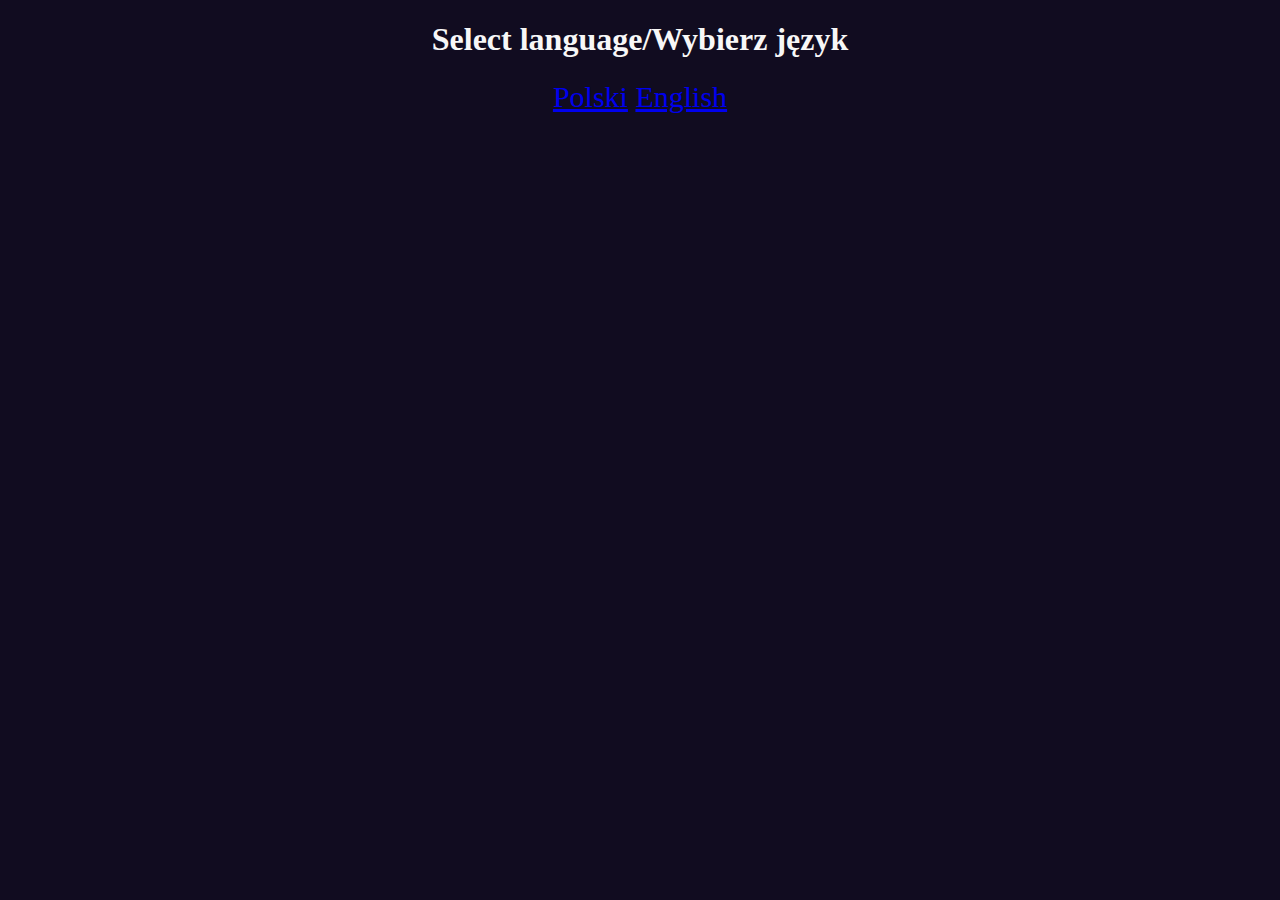
<file: app/index.html>
<!DOCTYPE html>
<html>
<head>
    <meta charset="UTF-8">
    <meta name="viewport" content="width=device-width, initial-scale=1.0">
    <meta name="keywords" content="Kerso, Mpk, MpkCheck, mpkcheck, kerso, mpk, Lodz, Łódź, lodz, lódź">
    <meta name="description" content="Check the virtual schedule of buses and streetcars (works only in Lodz)">
    <meta name="author" content="Kerso">
    <!-- discord meta tags -->
    <meta property="og:title" content="MpkCheck" />
    <meta property="og:type" content="website" />
    <meta property="og:url" content="http://mpkcheck.kerso.dev/" />
    <meta property="og:description" content="Check the virtual schedule of buses and streetcars! (works only in Lodz)" />
    <title>MpkCheck</title>
</head>
<style>
    .warning {
        background-color: rgba(255, 132, 132, 0.576);
    }
	body {
		background-color: #110c20;
		color: #f7f7f7;
		text-align: center;
	}
	a {
		font-size: 30px
	}
</style>
<body>
    <h1>Select language/Wybierz język</h1>
	<a href="./main/PL">Polski<a/>
	<a href="./main/EN">English<a/>
	<noscript><h1 class="warning">Please enable JavaScript in your browser to continue.</h1></noscript>
</body>
</html>
</file>
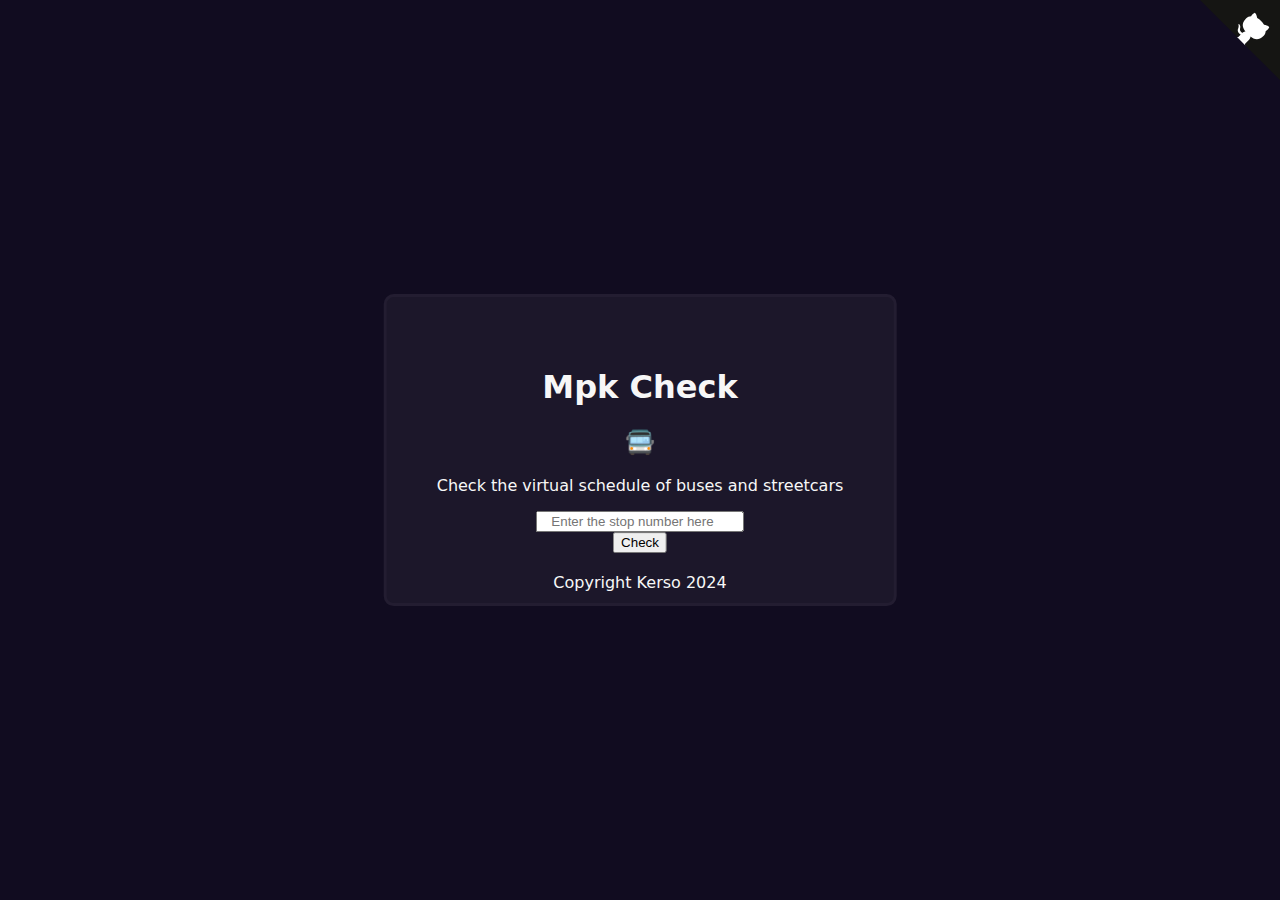
<file: app/main/EN/index.html>
<!DOCTYPE html>
<html lang="en">
<head>
    <meta charset="UTF-8">
    <meta name="viewport" content="width=device-width, initial-scale=1.0">
    <link rel="stylesheet" href="./style.css">
    <title>MpkCheck</title>
</head>
<body>
    <a href="https://github.com/Kerso-official/MpkCheck-v3" class="github-corner" aria-label="View source on GitHub"><svg width="80" height="80" viewBox="0 0 250 250" style="fill:#151513; color:#fff; position: absolute; top: 0; border: 0; right: 0;" aria-hidden="true"><path d="M0,0 L115,115 L130,115 L142,142 L250,250 L250,0 Z"></path><path d="M128.3,109.0 C113.8,99.7 119.0,89.6 119.0,89.6 C122.0,82.7 120.5,78.6 120.5,78.6 C119.2,72.0 123.4,76.3 123.4,76.3 C127.3,80.9 125.5,87.3 125.5,87.3 C122.9,97.6 130.6,101.9 134.4,103.2" fill="currentColor" style="transform-origin: 130px 106px;" class="octo-arm"></path><path d="M115.0,115.0 C114.9,115.1 118.7,116.5 119.8,115.4 L133.7,101.6 C136.9,99.2 139.9,98.4 142.2,98.6 C133.8,88.0 127.5,74.4 143.8,58.0 C148.5,53.4 154.0,51.2 159.7,51.0 C160.3,49.4 163.2,43.6 171.4,40.1 C171.4,40.1 176.1,42.5 178.8,56.2 C183.1,58.6 187.2,61.8 190.9,65.4 C194.5,69.0 197.7,73.2 200.1,77.6 C213.8,80.2 216.3,84.9 216.3,84.9 C212.7,93.1 206.9,96.0 205.4,96.6 C205.1,102.4 203.0,107.8 198.3,112.5 C181.9,128.9 168.3,122.5 157.7,114.1 C157.9,116.9 156.7,120.9 152.7,124.9 L141.0,136.5 C139.8,137.7 141.6,141.9 141.8,141.8 Z" fill="currentColor" class="octo-body"></path></svg></a><style>.github-corner:hover .octo-arm{animation:octocat-wave 560ms ease-in-out}@keyframes octocat-wave{0%,100%{transform:rotate(0)}20%,60%{transform:rotate(-25deg)}40%,80%{transform:rotate(10deg)}}@media (max-width:500px){.github-corner:hover .octo-arm{animation:none}.github-corner .octo-arm{animation:octocat-wave 560ms ease-in-out}}</style>
    <div class="container">
        <h1>Mpk Check</h1>
        <div class="animation"><h2>🚍</h2></div>
        <p>Check the virtual schedule of buses and streetcars</p>
        <input type="number" id="stop-num" placeholder="Enter the stop number here" style="width: 200px; text-align: center;"> <br/>
        <button type="submit" onclick="check()">Check</button>
        <footer class="footer">Copyright Kerso 2024</footer>
    </div>
</body>
<script src=".././js/check.js"></script>
</html>
</file>
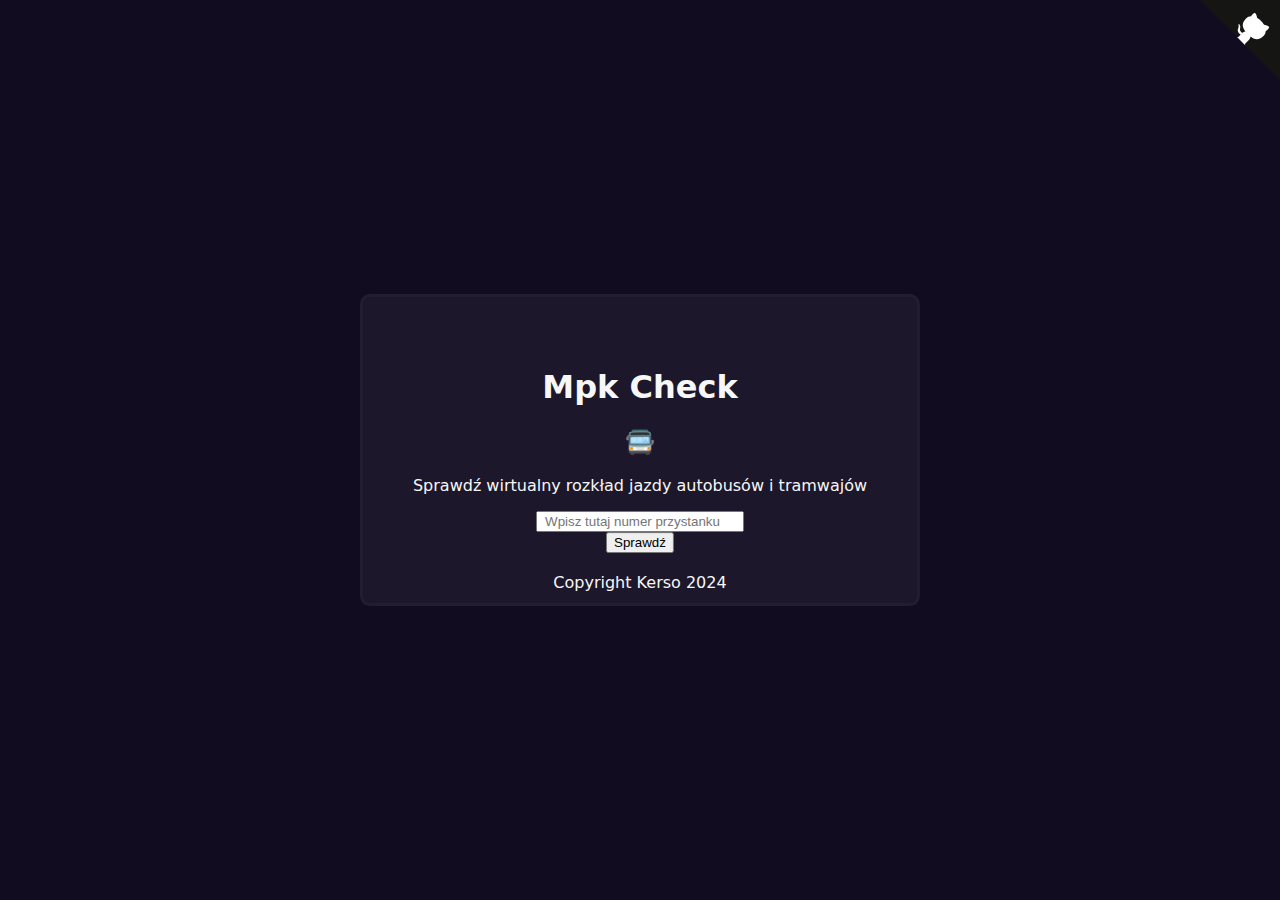
<file: app/main/PL/index.html>
<!DOCTYPE html>
<html lang="pl">
<head>
    <meta charset="UTF-8">
    <meta name="viewport" content="width=device-width, initial-scale=1.0">
    <link rel="stylesheet" href="./style.css">
    <title>MpkCheck</title>
</head>
<body>
    <a href="https://github.com/Kerso-official/MpkCheck-v3" class="github-corner" aria-label="View source on GitHub"><svg width="80" height="80" viewBox="0 0 250 250" style="fill:#151513; color:#fff; position: absolute; top: 0; border: 0; right: 0;" aria-hidden="true"><path d="M0,0 L115,115 L130,115 L142,142 L250,250 L250,0 Z"></path><path d="M128.3,109.0 C113.8,99.7 119.0,89.6 119.0,89.6 C122.0,82.7 120.5,78.6 120.5,78.6 C119.2,72.0 123.4,76.3 123.4,76.3 C127.3,80.9 125.5,87.3 125.5,87.3 C122.9,97.6 130.6,101.9 134.4,103.2" fill="currentColor" style="transform-origin: 130px 106px;" class="octo-arm"></path><path d="M115.0,115.0 C114.9,115.1 118.7,116.5 119.8,115.4 L133.7,101.6 C136.9,99.2 139.9,98.4 142.2,98.6 C133.8,88.0 127.5,74.4 143.8,58.0 C148.5,53.4 154.0,51.2 159.7,51.0 C160.3,49.4 163.2,43.6 171.4,40.1 C171.4,40.1 176.1,42.5 178.8,56.2 C183.1,58.6 187.2,61.8 190.9,65.4 C194.5,69.0 197.7,73.2 200.1,77.6 C213.8,80.2 216.3,84.9 216.3,84.9 C212.7,93.1 206.9,96.0 205.4,96.6 C205.1,102.4 203.0,107.8 198.3,112.5 C181.9,128.9 168.3,122.5 157.7,114.1 C157.9,116.9 156.7,120.9 152.7,124.9 L141.0,136.5 C139.8,137.7 141.6,141.9 141.8,141.8 Z" fill="currentColor" class="octo-body"></path></svg></a><style>.github-corner:hover .octo-arm{animation:octocat-wave 560ms ease-in-out}@keyframes octocat-wave{0%,100%{transform:rotate(0)}20%,60%{transform:rotate(-25deg)}40%,80%{transform:rotate(10deg)}}@media (max-width:500px){.github-corner:hover .octo-arm{animation:none}.github-corner .octo-arm{animation:octocat-wave 560ms ease-in-out}}</style>
    <div class="container">
        <h1>Mpk Check</h1>
        <div class="animation"><h2>🚍</h2></div>
        <p>Sprawdź wirtualny rozkład jazdy autobusów i tramwajów</p>
        <input type="number" id="stop-num" placeholder="Wpisz tutaj numer przystanku" style="width: 200px; text-align: center;"> <br/>
        <button type="submit" onclick="check()">Sprawdź</button>
        <footer class="footer">Copyright Kerso 2024</footer>
    </div>
</body>
<script src=".././js/check.js"></script>
</html>
</file>
<file: app/main/EN/style.css>
body {
    background-color: #110c20;
    color: #f7f7f7;
    font-family: system-ui, -apple-system, BlinkMacSystemFont, 'Segoe UI', Roboto, Oxygen, Ubuntu, Cantarell, 'Open Sans', 'Helvetica Neue', sans-serif;
}

.container {
    margin: 0;
    position: absolute;
    top: 50%;
    left: 50%;
    transform: translate(-50%, -50%);
    border-style: solid;
    padding: 50px;
    background-color: #1c172a;
    border-color: #231d31;
    border-radius: 10px;
    text-align: center;
}

.animation {
    animation-name: spin;
    animation-duration: 2s;
    animation-iteration-count: infinite;
}

.footer {
    position: fixed;
    left: 0;
    bottom: 0;
    width: 100%;
    text-align: center;
    height: 30px;
}

@keyframes spin {
    0% {rotate: 0deg;}
    100% {rotate: 360deg;}
}
</file>
<file: app/main/PL/style.css>
body {
    background-color: #110c20;
    color: #f7f7f7;
    font-family: system-ui, -apple-system, BlinkMacSystemFont, 'Segoe UI', Roboto, Oxygen, Ubuntu, Cantarell, 'Open Sans', 'Helvetica Neue', sans-serif;
}

.container {
    margin: 0;
    position: absolute;
    top: 50%;
    left: 50%;
    transform: translate(-50%, -50%);
    border-style: solid;
    padding: 50px;
    background-color: #1c172a;
    border-color: #231d31;
    border-radius: 10px;
    text-align: center;
}

.animation {
    animation-name: spin;
    animation-duration: 2s;
    animation-iteration-count: infinite;
}

.footer {
    position: fixed;
    left: 0;
    bottom: 0;
    width: 100%;
    text-align: center;
    height: 30px;
}

@keyframes spin {
    0% {rotate: 0deg;}
    100% {rotate: 360deg;}
}
</file>
